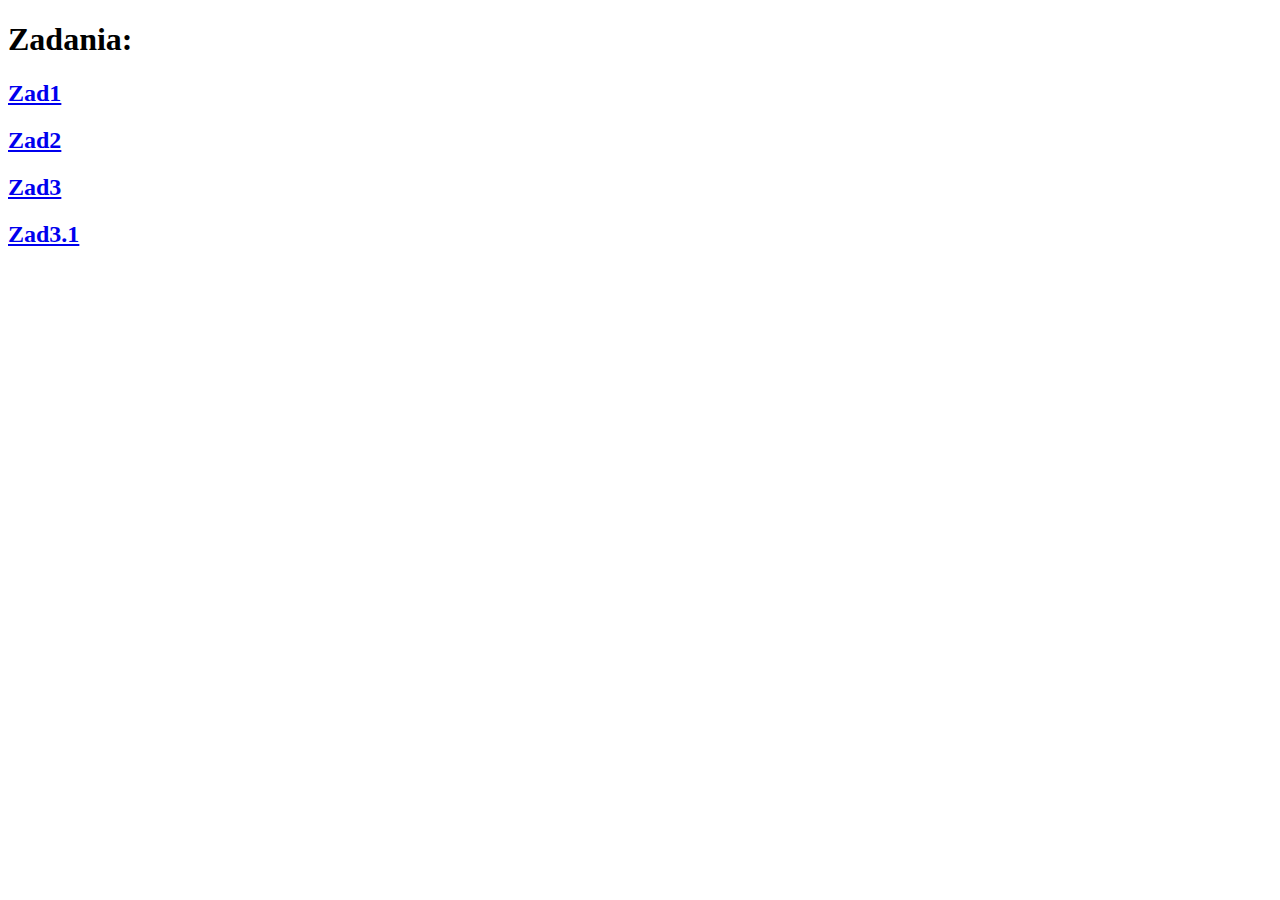
<file: zadania/index.html>
<!DOCTYPE html>
<html lang="en">
<head>
    <meta charset="UTF-8">
    <title>Zadania</title>
</head>
<body>
<h1>Zadania:</h1>
    <a href="https://michalmusial147.github.io/InterfejsyPlatformMobilnych/zadania/zad1"><h2>Zad1</h2></a>
    <a href="https://michalmusial147.github.io/InterfejsyPlatformMobilnych/zadania/zad2"><h2>Zad2</h2></a>
    <a href="https://michalmusial147.github.io/InterfejsyPlatformMobilnych/zadania/zad3"><h2>Zad3</h2></a>
    <a href="https://michalmusial147.github.io/InterfejsyPlatformMobilnych/zadania/zad3.1"><h2>Zad3.1</h2></a>

</body>
</html>
</file>
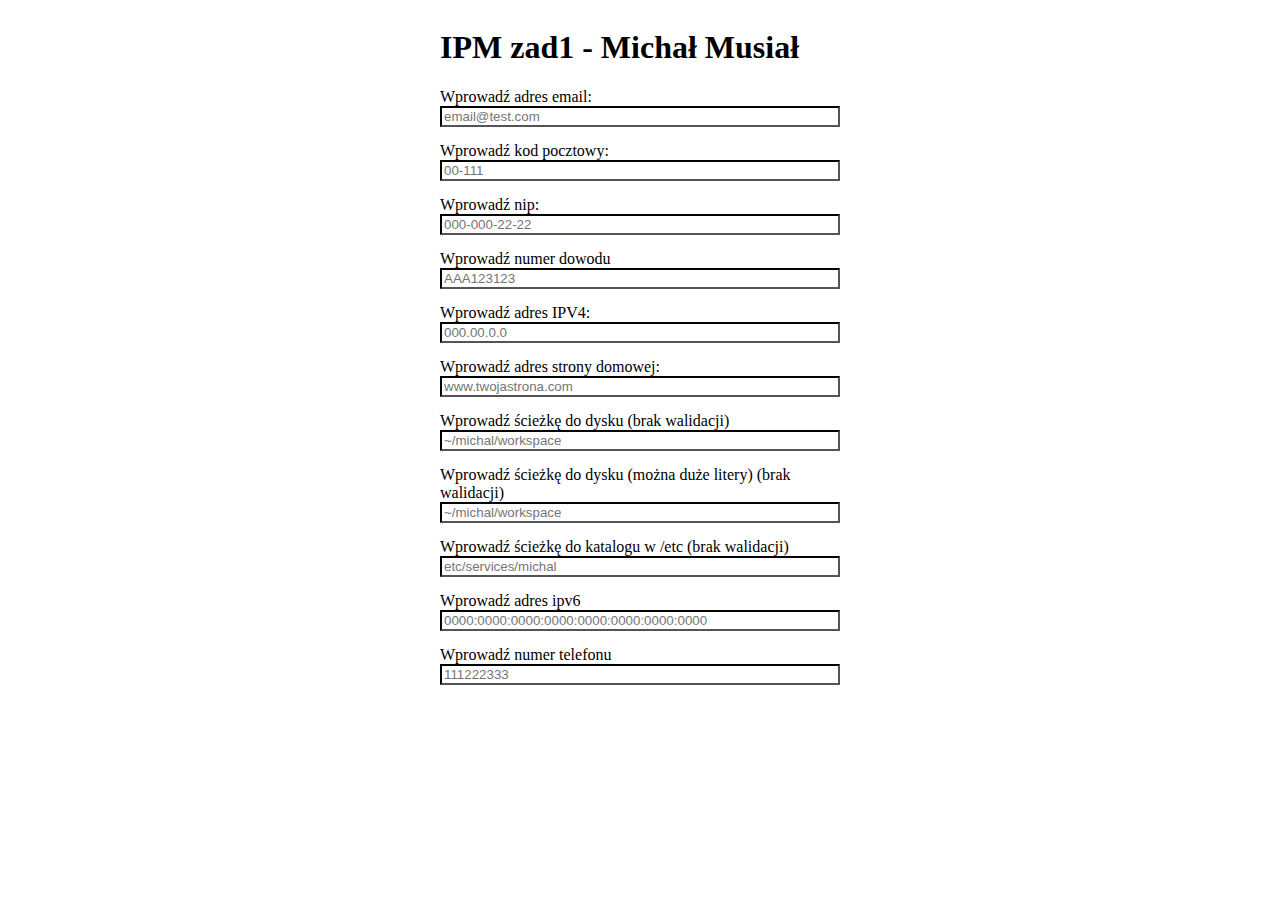
<file: zadania/zad1/index.html>
<!DOCTYPE html>
<html lang="en">
<head>
    <meta charset="UTF-8">
    <title>Title</title>
    <link rel="stylesheet" href="styles.css">
</head>
<body>
<form>
    <div class="column">
        <h1>IPM zad1 - Michał Musiał</h1>
        <label for="email">Wprowadź adres email:</label>
        <input required type="email" id="email" name="email" title="Podaj adres email w prawidłowym formacie" placeholder="email@test.com">

        <label for="post_code">Wprowadź kod pocztowy:</label>
        <input required type="text" id="post_code" name="post_code" pattern="[0-9]{2}-[0-9]{3}"
               placeholder="00-111"
               title="Podaj kod pocztowy w prawidłowym formacie">

        <label for="nip">Wprowadź nip:</label>
        <input required type="text" id="nip" name="nip"
               pattern="^((\d{3}[- ]\d{3}[- ]\d{2}[- ]\d{2})|(\d{3}[- ]\d{2}[- ]\d{2}[- ]\d{3}))$"
               title="Podaj nip w prawidłowym formacie"
               placeholder="000-000-22-22">

        <label for="nr_dowodu">Wprowadź numer dowodu</label>
        <input type="text" id="nr_dowodu" name="nr_dowodu" placeholder="AAA123123" pattern="[a-zA-Z]{3}\d{6}">
        <!--  brak walidacji    -->

        <label for="ipv4">Wprowadź adres IPV4:</label>
        <input required type="text" id="ipv4" name="ipv4" pattern="^((25[0-5]|(2[0-4]|1\d|[1-9]|)\d)(\.(?!$)|$)){4}$" placeholder="000.00.0.0">

        <label for="web_page">Wprowadź adres strony domowej:</label>
        <input required type="url" id="web_page" name="web_page" placeholder="www.twojastrona.com">

        <label for="disc_path">Wprowadź ścieżkę do dysku (brak walidacji) </label>
        <input type="text" id="disc_path" name="disc_path" placeholder="~/michal/workspace" >

        <label for="disc_path_extended">Wprowadź ścieżkę do dysku (można duże litery) (brak walidacji) </label>
        <input required type="text" id="disc_path_extended" name="disc_path_extended" placeholder="~/michal/workspace">

        <label for="etc_path">Wprowadź ścieżkę do katalogu w /etc (brak walidacji)</label>
        <input required type="text" id="etc_path" name="etc_path" placeholder="etc/services/michal">

        <label for="ipv6">Wprowadź adres ipv6</label>
        <input required type="text" id="ipv6" name="ipv6"
               pattern="(([0-9a-fA-F]{1,4}:){7,7}[0-9a-fA-F]{1,4}|([0-9a-fA-F]{1,4}:){1,7}:|([0-9a-fA-F]{1,4}:){1,6}:[0-9a-fA-F]{1,4}|([0-9a-fA-F]{1,4}:){1,5}(:[0-9a-fA-F]{1,4}){1,2}|([0-9a-fA-F]{1,4}:){1,4}(:[0-9a-fA-F]{1,4}){1,3}|([0-9a-fA-F]{1,4}:){1,3}(:[0-9a-fA-F]{1,4}){1,4}|([0-9a-fA-F]{1,4}:){1,2}(:[0-9a-fA-F]{1,4}){1,5}|[0-9a-fA-F]{1,4}:((:[0-9a-fA-F]{1,4}){1,6})|:((:[0-9a-fA-F]{1,4}){1,7}|:)|fe80:(:[0-9a-fA-F]{0,4}){0,4}%[0-9a-zA-Z]{1,}|::(ffff(:0{1,4}){0,1}:){0,1}((25[0-5]|(2[0-4]|1{0,1}[0-9]){0,1}[0-9])\.){3,3}(25[0-5]|(2[0-4]|1{0,1}[0-9]){0,1}[0-9])|([0-9a-fA-F]{1,4}:){1,4}:((25[0-5]|(2[0-4]|1{0,1}[0-9]){0,1}[0-9])\.){3,3}(25[0-5]|(2[0-4]|1{0,1}[0-9]){0,1}[0-9]))"
        placeholder="0000:0000:0000:0000:0000:0000:0000:0000">

        <label for="phone">Wprowadź numer telefonu</label>
        <input required type="tel" id="phone" name="phone"
               pattern="^([+]?[\s0-9]+)?(\d{3}|[(]?[0-9]+[)])?([-]?[\s]?[0-9])+$" placeholder="111222333">

    </div>
</form>
</body>
<script type="text/javascript" src="scripts.js"></script>
</html>
</file>
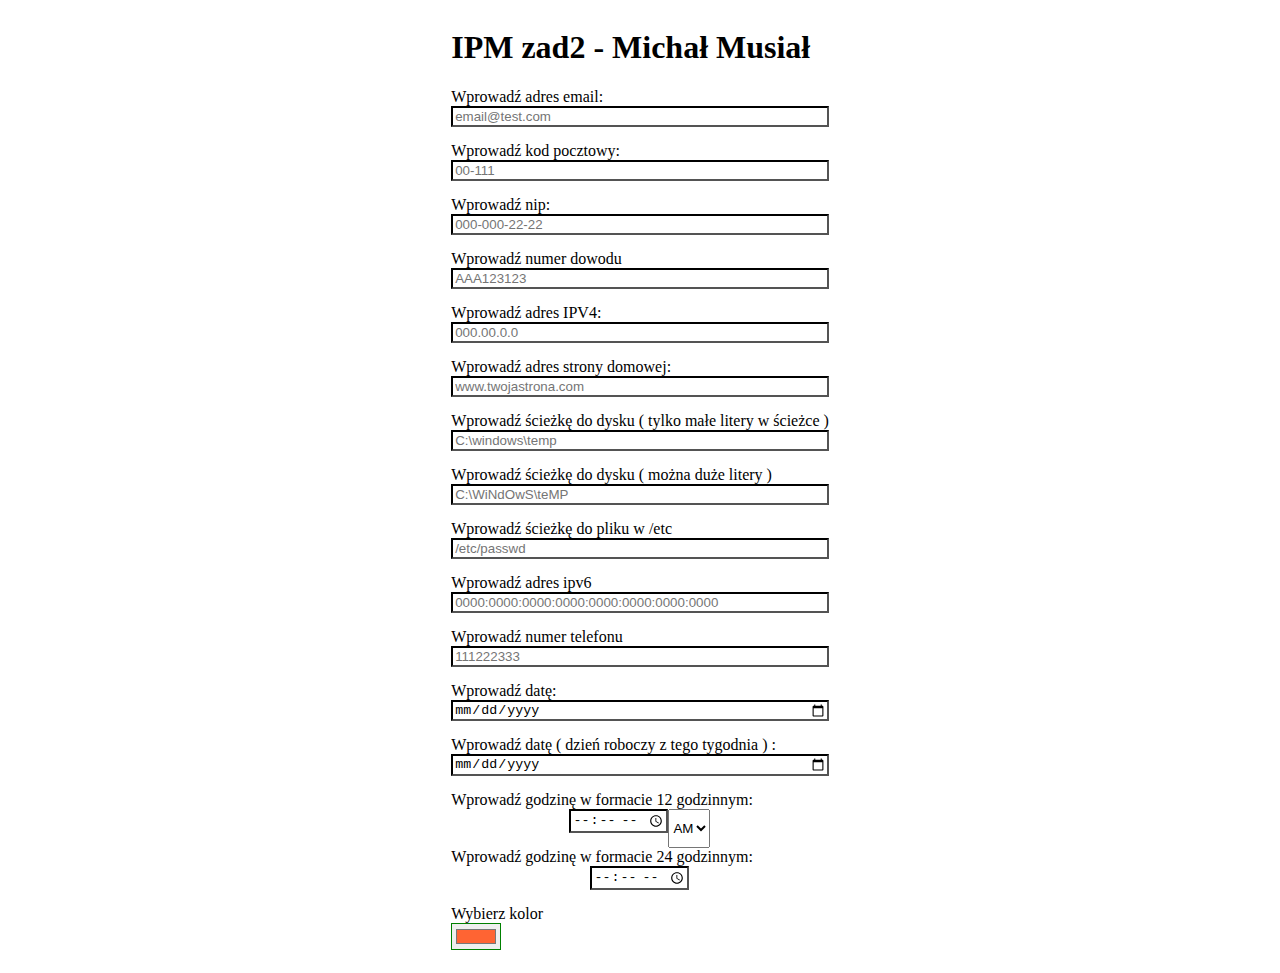
<file: zadania/zad2/index.html>
<!DOCTYPE html>
<html lang="en">
<head>
    <meta charset="UTF-8">
    <title>Title</title>
    <link rel="stylesheet" href="styles.css">
</head>
<body>
<form>
    <div class="column">
        <h1>IPM zad2 - Michał Musiał</h1>
        <label for="email">Wprowadź adres email:</label>
        <input required type="email" id="email" name="email" title="Podaj adres email w prawidłowym formacie" placeholder="email@test.com">

        <label for="post_code">Wprowadź kod pocztowy:</label>
        <input required type="text" id="post_code" name="post_code" pattern="[0-9]{2}-[0-9]{3}"
               placeholder="00-111"
               title="Podaj kod pocztowy w prawidłowym formacie">

        <label for="nip">Wprowadź nip:</label>
        <input required type="text" id="nip" name="nip"
               pattern="^((\d{3}[- ]\d{3}[- ]\d{2}[- ]\d{2})|(\d{3}[- ]\d{2}[- ]\d{2}[- ]\d{3}))$"
               title="Podaj nip w prawidłowym formacie"
               placeholder="000-000-22-22">

        <label for="nr_dowodu">Wprowadź numer dowodu</label>
        <input type="text" id="nr_dowodu" name="nr_dowodu" placeholder="AAA123123" pattern="[a-zA-Z]{3}\d{6}">
        <!--  brak walidacji    -->

        <label for="ipv4">Wprowadź adres IPV4:</label>
        <input required type="text" id="ipv4" name="ipv4" pattern="^((25[0-5]|(2[0-4]|1\d|[1-9]|)\d)(\.(?!$)|$)){4}$" placeholder="000.00.0.0">

        <label for="web_page">Wprowadź adres strony domowej:</label>
        <input required type="text" id="web_page" name="web_page" placeholder="www.twojastrona.com" pattern="[-a-zA-Z0-9@:%._\+~#=]{1,256}\.[a-zA-Z0-9()]{1,6}\b([-a-zA-Z0-9()@:%_\+.~#?&//=]*)">

        <label for="disc_path">Wprowadź ścieżkę do dysku ( tylko małe litery w ścieżce ) </label>
        <input type="text" id="disc_path" name="disc_path" placeholder="C:\windows\temp" pattern="[a-zA-Z]:[\\](windows|winnt|win|dos|msdos)[\\](?:[a-z0-9]+[\\])*([a-z0-9])*">

        <label for="disc_path_extended">Wprowadź ścieżkę do dysku ( można duże litery )</label>
        <input required type="text" id="disc_path_extended" name="disc_path_extended" placeholder="C:\WiNdOwS\teMP">

        <label for="etc_path">Wprowadź ścieżkę do pliku w /etc</label>
        <input required type="text" id="etc_path" name="etc_path" placeholder="/etc/passwd" pattern="[\/](etc)[\/][a-zA-Z]+">

        <label for="ipv6">Wprowadź adres ipv6</label>
        <input required type="text" id="ipv6" name="ipv6"
               pattern="(([0-9a-fA-F]{1,4}:){7,7}[0-9a-fA-F]{1,4}|([0-9a-fA-F]{1,4}:){1,7}:|([0-9a-fA-F]{1,4}:){1,6}:[0-9a-fA-F]{1,4}|([0-9a-fA-F]{1,4}:){1,5}(:[0-9a-fA-F]{1,4}){1,2}|([0-9a-fA-F]{1,4}:){1,4}(:[0-9a-fA-F]{1,4}){1,3}|([0-9a-fA-F]{1,4}:){1,3}(:[0-9a-fA-F]{1,4}){1,4}|([0-9a-fA-F]{1,4}:){1,2}(:[0-9a-fA-F]{1,4}){1,5}|[0-9a-fA-F]{1,4}:((:[0-9a-fA-F]{1,4}){1,6})|:((:[0-9a-fA-F]{1,4}){1,7}|:)|fe80:(:[0-9a-fA-F]{0,4}){0,4}%[0-9a-zA-Z]{1,}|::(ffff(:0{1,4}){0,1}:){0,1}((25[0-5]|(2[0-4]|1{0,1}[0-9]){0,1}[0-9])\.){3,3}(25[0-5]|(2[0-4]|1{0,1}[0-9]){0,1}[0-9])|([0-9a-fA-F]{1,4}:){1,4}:((25[0-5]|(2[0-4]|1{0,1}[0-9]){0,1}[0-9])\.){3,3}(25[0-5]|(2[0-4]|1{0,1}[0-9]){0,1}[0-9]))"
        placeholder="0000:0000:0000:0000:0000:0000:0000:0000">

        <label for="phone">Wprowadź numer telefonu</label>
        <input required type="tel" id="phone" name="phone"
               pattern="^([+]?[\s0-9]+)?(\d{3}|[(]?[0-9]+[)])?([-]?[\s]?[0-9])+$" placeholder="111222333">

        <label for="date_input">Wprowadź datę:</label>
        <input required class="dateInput"  type="date" id="date_input" name="trip-start">

        <label for="date_input">Wprowadź datę ( dzień roboczy z tego tygodnia ) :</label>
        <input   class="dateWorkingInput"  type="date" id="date_input_working_day" name="trip-start">

        <label for="time12">Wprowadź godzinę w formacie 12 godzinnym:</label>
        <div class="rowtime">
            <input style="display: flex" type="time" id="time12" name="appt" min="00:00" max="12:00" required placeholder="00:00">
            <select style="display: flex" name="pets" id="12-select">
                <option value="">AM</option>
                <option value="dog">PM</option>
            </select>
        </div>

        <label for="time24">Wprowadź godzinę w formacie 24 godzinnym:</label>
        <div class="rowtime">
            <input  style="display: flex" type="time" id="time24" name="appt" min="00:00" max="12:00" required placeholder="00:00">
        </div>

        <label for="head">Wybierz kolor</label>
        <input type="color" id="head" name="head"
               value="#ff6433">

    </div>
</form>
</body>
<script type="text/javascript" src="scripts.js"></script>
</html>
</file>
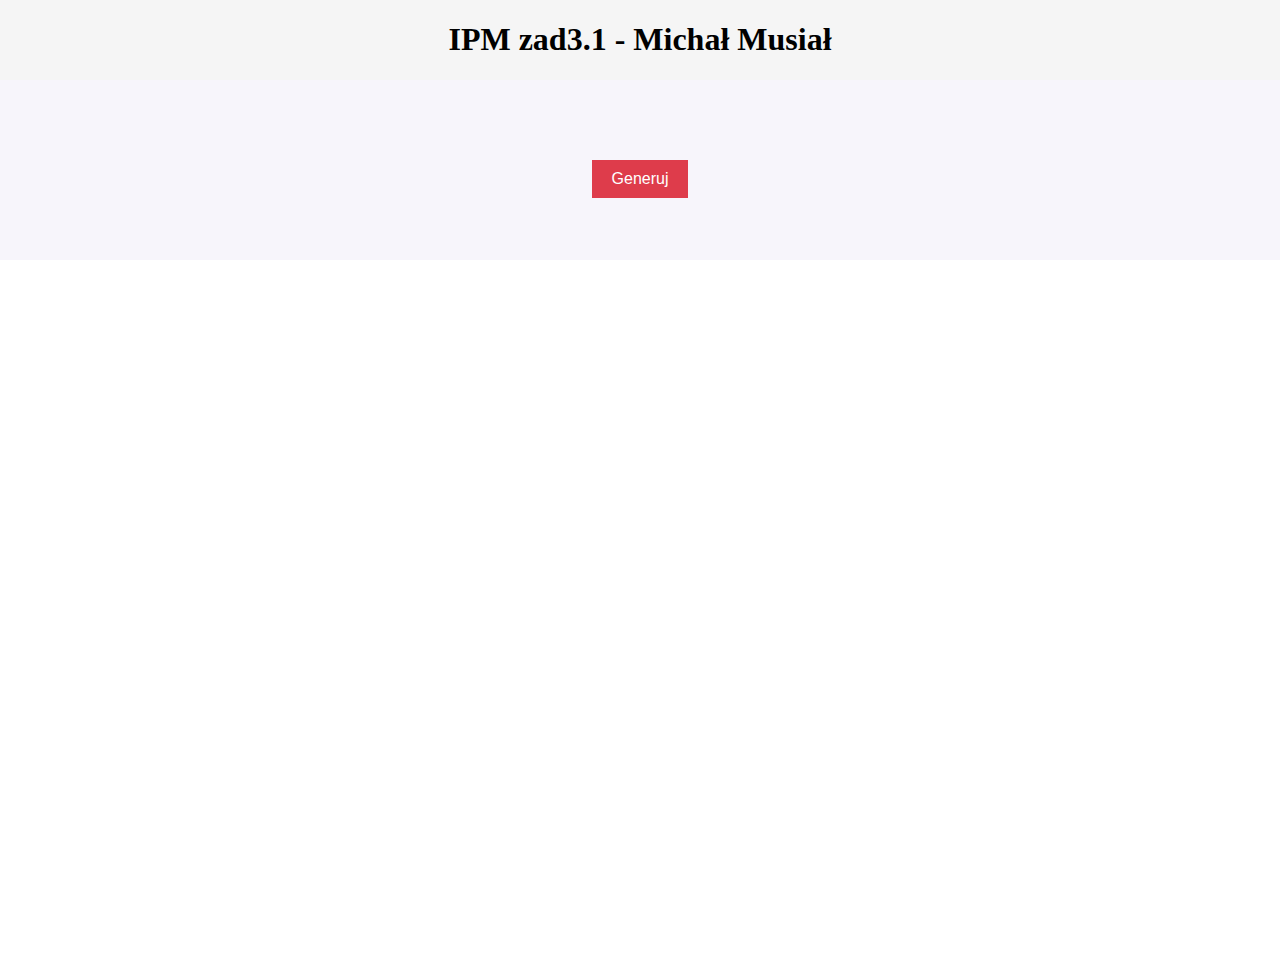
<file: zadania/zad3.1/index.html>
<!DOCTYPE html>
<html lang="en" xmlns="http://www.w3.org/1999/html">
<head>
    <meta charset="UTF-8"/>
    <meta name="viewport" content="width=device-width, initial-scale=1.0"/>
    <meta http-equiv="X-UA-Compatible" content="ie=edge"/>
    <title>Zad3.1</title>
    <link rel="stylesheet" href="styles.css"/>
</head>
<body>
<h1>IPM zad3.1 - Michał Musiał</h1>
<div class="section-2">
    <div class="generator">
        <div class="col">
            <div id="generated-box">
            </div>
            </br>
            <button class="gen-btn" id="generate">
                Generuj
                <i class="fas fa-plus"></i>
            </button>
        </div>
    </div>
    <div class="draggable-canva"> </div>
</div>
<script src="scripts.js"></script>
</body>
</html>
</file>
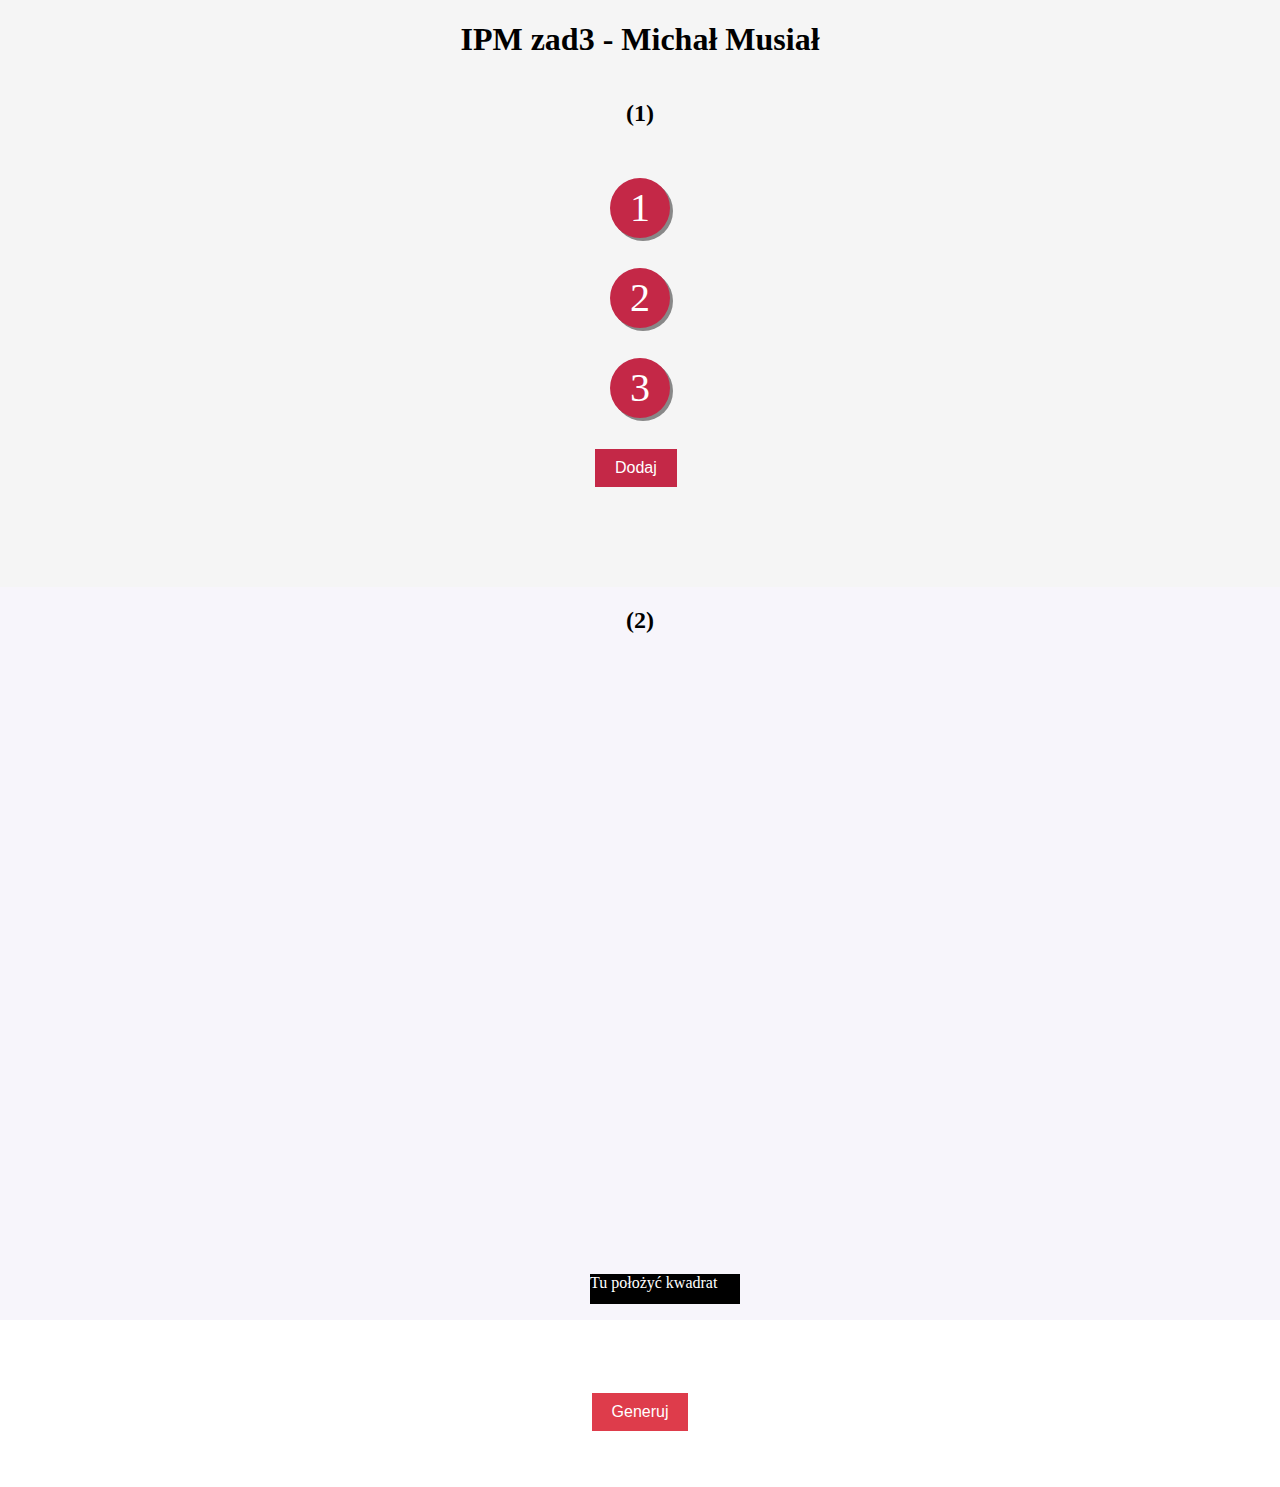
<file: zadania/zad3/index.html>
<!DOCTYPE html>
<html lang="en" xmlns="http://www.w3.org/1999/html">
<head>
    <meta charset="UTF-8"/>
    <meta name="viewport" content="width=device-width, initial-scale=1.0"/>
    <meta http-equiv="X-UA-Compatible" content="ie=edge"/>
    <title>Zad3</title>
    <link rel="stylesheet" href="styles.css"/>
</head>
<body>
<h1>IPM zad3 - Michał Musiał</h1>
<h2>(1)</h2>
<div class="section-1">
    <div id="generated-element"></div>
    <ul class="draggable-list" id="draggable-list"></ul>
    <button class="check-btn" id="add_element">
        Dodaj
        <i class="fas fa-plus"></i>
    </button>
    </br>
</div>
<div class="section-2">
    <h2>(2)</h2>
    <div class="platform">
        <ul class="draggable-list2" id="draggable-list2" ondragover="allowDrop(event)" ondrop="drop(event)">
            <li style="background: black; height: 30px; width: 150px; color: white">Tu położyć kwadrat</li>
        </ul>
    </div>
    <div class="generator">
        <div class="col">
            <div id="generated-box">
            </div>
            </br>
            <button class="gen-btn" id="generate">
                Generuj
                <i class="fas fa-plus"></i>
            </button>
        </div>
    </div>
</div>
<script src="scripts.js"></script>
</body>
</html>
</file>
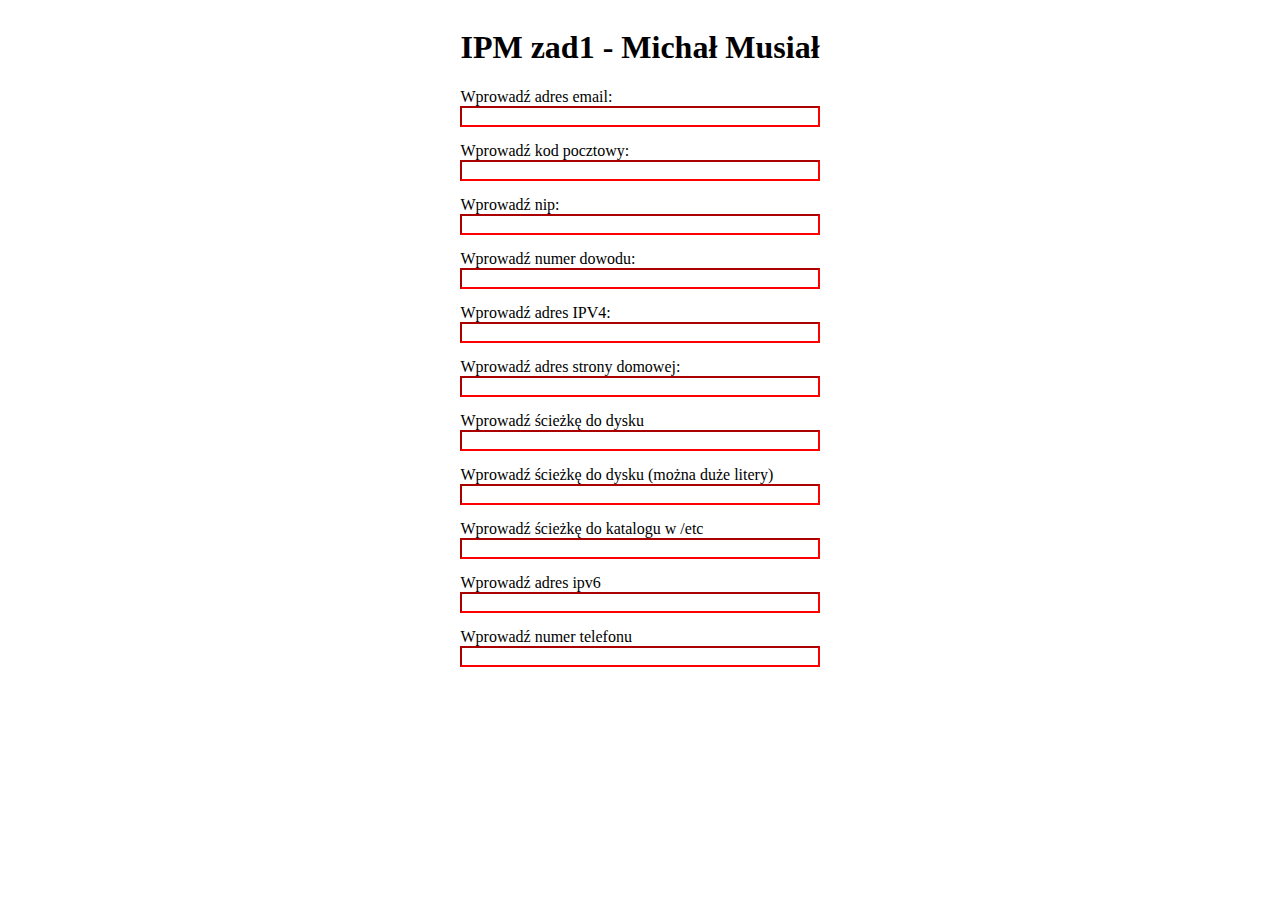
<file: zad1.html>
<!DOCTYPE html>
<html lang="en">
<head>
    <meta charset="UTF-8">
    <title>Title</title>
    <link rel="stylesheet" href="./styles.css">
</head>
<body>
<form>
    <div class="column">
        <h1>IPM zad1 - Michał Musiał</h1>
        <label for="email">Wprowadź adres email:</label>
        <input required type="email" id="email" name="email" title="Podaj adres email w prawidłowym formacie">

        <label for="post_code">Wprowadź kod pocztowy:</label>
        <input required type="text" id="post_code" name="post_code" pattern="[0-9]{2}-[0-9]{3}"
               title="Podaj kod pocztowy w prawidłowym formacie">

        <label for="nip">Wprowadź nip:</label>
        <input required type="text" id="nip" name="nip"
               pattern="^((\d{3}[- ]\d{3}[- ]\d{2}[- ]\d{2})|(\d{3}[- ]\d{2}[- ]\d{2}[- ]\d{3}))$"
               title="Podaj nip w prawidłowym formacie">

        <label for="nr_dowodu">Wprowadź numer dowodu:</label>
        <input required type="text" id="nr_dowodu" name="nr_dowodu">

        <label for="ipv4">Wprowadź adres IPV4:</label>
        <input required type="text" id="ipv4" name="ipv4" pattern="^((25[0-5]|(2[0-4]|1\d|[1-9]|)\d)(\.(?!$)|$)){4}$">

        <label for="web_page">Wprowadź adres strony domowej:</label>
        <input required type="url" id="web_page" name="web_page">

        <label for="disc_path">Wprowadź ścieżkę do dysku</label>
        <input required type="text" id="disc_path" name="disc_path">

        <label for="disc_path_extended">Wprowadź ścieżkę do dysku (można duże litery)</label>
        <input required type="text" id="disc_path_extended" name="disc_path_extended">

        <label for="etc_path">Wprowadź ścieżkę do katalogu w /etc</label>
        <input required type="text" id="etc_path" name="etc_path">

        <label for="ipv6">Wprowadź adres ipv6</label>
        <input required type="text" id="ipv6" name="ipv6"
               pattern="(([0-9a-fA-F]{1,4}:){7,7}[0-9a-fA-F]{1,4}|([0-9a-fA-F]{1,4}:){1,7}:|([0-9a-fA-F]{1,4}:){1,6}:[0-9a-fA-F]{1,4}|([0-9a-fA-F]{1,4}:){1,5}(:[0-9a-fA-F]{1,4}){1,2}|([0-9a-fA-F]{1,4}:){1,4}(:[0-9a-fA-F]{1,4}){1,3}|([0-9a-fA-F]{1,4}:){1,3}(:[0-9a-fA-F]{1,4}){1,4}|([0-9a-fA-F]{1,4}:){1,2}(:[0-9a-fA-F]{1,4}){1,5}|[0-9a-fA-F]{1,4}:((:[0-9a-fA-F]{1,4}){1,6})|:((:[0-9a-fA-F]{1,4}){1,7}|:)|fe80:(:[0-9a-fA-F]{0,4}){0,4}%[0-9a-zA-Z]{1,}|::(ffff(:0{1,4}){0,1}:){0,1}((25[0-5]|(2[0-4]|1{0,1}[0-9]){0,1}[0-9])\.){3,3}(25[0-5]|(2[0-4]|1{0,1}[0-9]){0,1}[0-9])|([0-9a-fA-F]{1,4}:){1,4}:((25[0-5]|(2[0-4]|1{0,1}[0-9]){0,1}[0-9])\.){3,3}(25[0-5]|(2[0-4]|1{0,1}[0-9]){0,1}[0-9]))">

        <label for="phone">Wprowadź numer telefonu</label>
        <input required type="tel" id="phone" name="phone"
               pattern="^([+]?[\s0-9]+)?(\d{3}|[(]?[0-9]+[)])?([-]?[\s]?[0-9])+$">

    </div>
</form>
</body>
</html>
</file>
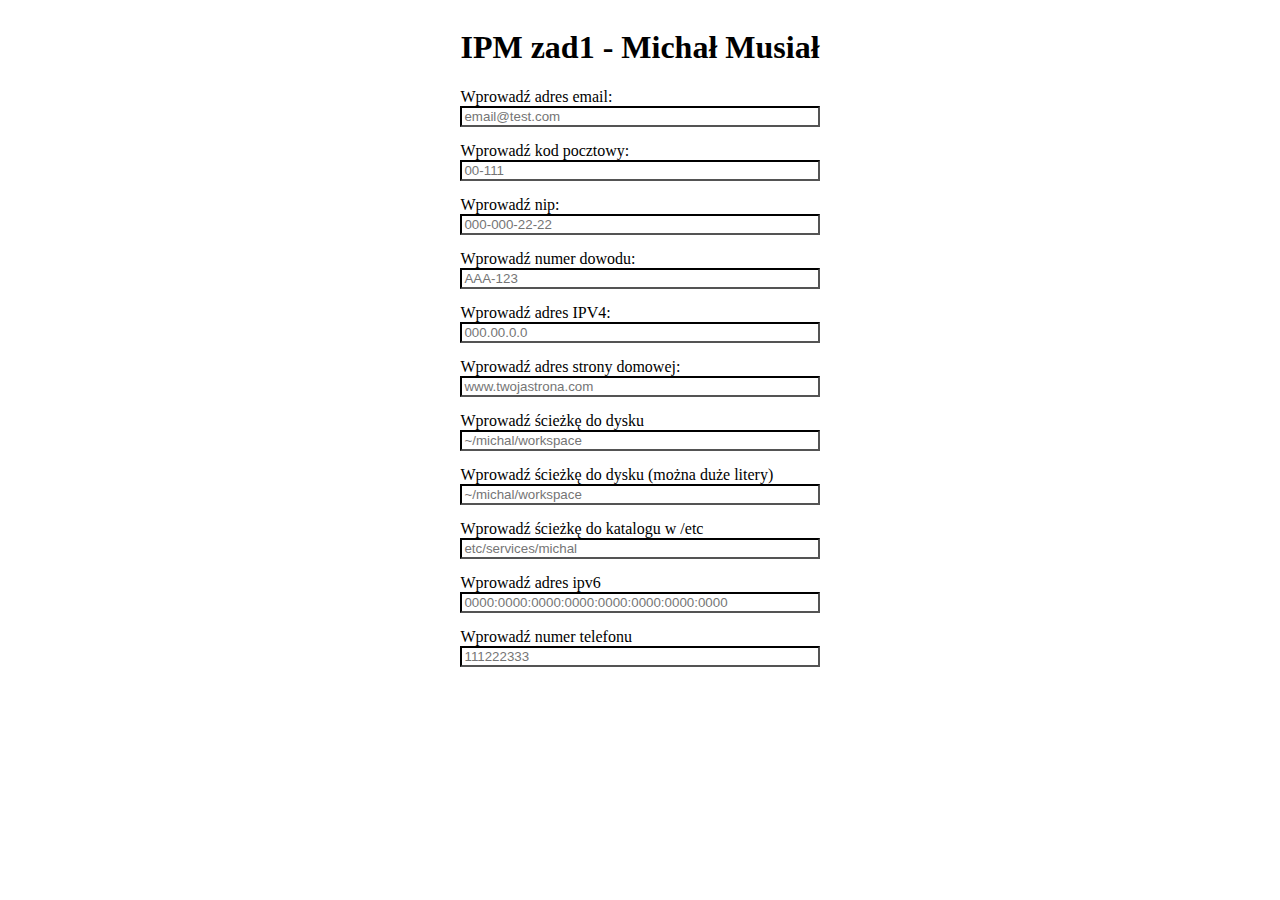
<file: zadania/zad1/zad1.html>
<!DOCTYPE html>
<html lang="en">
<head>
    <meta charset="UTF-8">
    <title>Title</title>
    <link rel="stylesheet" href="styles.css">
</head>
<body>
<form>
    <div class="column">
        <h1>IPM zad1 - Michał Musiał</h1>
        <label for="email">Wprowadź adres email:</label>
        <input required type="email" id="email" name="email" title="Podaj adres email w prawidłowym formacie" placeholder="email@test.com">

        <label for="post_code">Wprowadź kod pocztowy:</label>
        <input required type="text" id="post_code" name="post_code" pattern="[0-9]{2}-[0-9]{3}"
               placeholder="00-111"
               title="Podaj kod pocztowy w prawidłowym formacie">

        <label for="nip">Wprowadź nip:</label>
        <input required type="text" id="nip" name="nip"
               pattern="^((\d{3}[- ]\d{3}[- ]\d{2}[- ]\d{2})|(\d{3}[- ]\d{2}[- ]\d{2}[- ]\d{3}))$"
               title="Podaj nip w prawidłowym formacie"
               placeholder="000-000-22-22">

        <label for="nr_dowodu">Wprowadź numer dowodu:</label>
        <input required type="text" id="nr_dowodu" name="nr_dowodu" placeholder="AAA-123">
        <!--  brak walidacji    -->

        <label for="ipv4">Wprowadź adres IPV4:</label>
        <input required type="text" id="ipv4" name="ipv4" pattern="^((25[0-5]|(2[0-4]|1\d|[1-9]|)\d)(\.(?!$)|$)){4}$" placeholder="000.00.0.0">

        <label for="web_page">Wprowadź adres strony domowej:</label>
        <input required type="url" id="web_page" name="web_page" placeholder="www.twojastrona.com">

        <label for="disc_path">Wprowadź ścieżkę do dysku</label>
        <input required type="text" id="disc_path" name="disc_path" placeholder="~/michal/workspace">

        <label for="disc_path_extended">Wprowadź ścieżkę do dysku (można duże litery)</label>
        <input required type="text" id="disc_path_extended" name="disc_path_extended" placeholder="~/michal/workspace">

        <label for="etc_path">Wprowadź ścieżkę do katalogu w /etc</label>
        <input required type="text" id="etc_path" name="etc_path" placeholder="etc/services/michal">

        <label for="ipv6">Wprowadź adres ipv6</label>
        <input required type="text" id="ipv6" name="ipv6"
               pattern="(([0-9a-fA-F]{1,4}:){7,7}[0-9a-fA-F]{1,4}|([0-9a-fA-F]{1,4}:){1,7}:|([0-9a-fA-F]{1,4}:){1,6}:[0-9a-fA-F]{1,4}|([0-9a-fA-F]{1,4}:){1,5}(:[0-9a-fA-F]{1,4}){1,2}|([0-9a-fA-F]{1,4}:){1,4}(:[0-9a-fA-F]{1,4}){1,3}|([0-9a-fA-F]{1,4}:){1,3}(:[0-9a-fA-F]{1,4}){1,4}|([0-9a-fA-F]{1,4}:){1,2}(:[0-9a-fA-F]{1,4}){1,5}|[0-9a-fA-F]{1,4}:((:[0-9a-fA-F]{1,4}){1,6})|:((:[0-9a-fA-F]{1,4}){1,7}|:)|fe80:(:[0-9a-fA-F]{0,4}){0,4}%[0-9a-zA-Z]{1,}|::(ffff(:0{1,4}){0,1}:){0,1}((25[0-5]|(2[0-4]|1{0,1}[0-9]){0,1}[0-9])\.){3,3}(25[0-5]|(2[0-4]|1{0,1}[0-9]){0,1}[0-9])|([0-9a-fA-F]{1,4}:){1,4}:((25[0-5]|(2[0-4]|1{0,1}[0-9]){0,1}[0-9])\.){3,3}(25[0-5]|(2[0-4]|1{0,1}[0-9]){0,1}[0-9]))"
        placeholder="0000:0000:0000:0000:0000:0000:0000:0000">

        <label for="phone">Wprowadź numer telefonu</label>
        <input required type="tel" id="phone" name="phone"
               pattern="^([+]?[\s0-9]+)?(\d{3}|[(]?[0-9]+[)])?([-]?[\s]?[0-9])+$" placeholder="111222333">

    </div>
</form>
</body>
</html>
</file>
<file: zadania/zad1/styles.css>
form {
    display: flex;
    justify-content: center;
}
.column {
    display: flex;
    flex-direction: column;
    max-width: 400px;
    justify-content: center;
}
input {
    margin-bottom: 15px;

}
input:invalid {
    border-color: red;
}
input:valid {
    border-color: green;
}
input:placeholder-shown{
    border-color: black;
}
.invalid{
    border-color: red;
}
</file>
<file: zadania/zad2/styles.css>
form {
    display: flex;
    justify-content: center;
}
.column {
    display: flex;
    flex-direction: column;
    max-width: 400px;
    justify-content: center;
}
input {
    margin-bottom: 15px;
}
input:invalid {
    border-color: red;
}
input:valid {
    border-color: green;
}
input:placeholder-shown{
    border-color: black;
}
.dateInput
{
    border-color: black !important;
}
.dateInput:valid
{
    border-color: green !important;
}
.dateWorkingInputOnInit
{
    border-color: black !important;
}
.dateWorkingInputValid
{
    border-color: green !important;
}
.dateWorkingInputOnInvalid
 {
     border-color: red !important;
 }
.time12Init
{
    border-color: black !important;
}
.time12Valid
{
    border-color: green !important;
}
.time12Invalid
{
    border-color: red !important;
}
.rowtime {
    display: flex;
    flex-direction: row;
    max-width: 400px;
    justify-content: center;
}
</file>
<file: zadania/zad3.1/styles.css>
.section-1 {
    --background-color: #C42847;
    --text-color: white;
}
* {
    box-sizing: border-box;
}
body {
    background-color: whitesmoke;
    display: flex;
    flex-direction: column;
    align-items: center;
    justify-content: flex-start;
    margin: 0;
}

.section-2 {
    display: flex;
    flex-direction: column;
    align-items: center;
    justify-content: flex-start;
    width: 100%;
    height: 100vh;
    --text-color: white;
    background-color: #F7F5FB;
 }
.platform {
    height: 80%;
    width: 100%;
    flex-wrap: wrap;
    display: flex;
    align-items: end;
    justify-content: center;
}
.generator {
    height: 20%;
    width: 100%;
    justify-content: center;
    display: flex;
    flex-wrap: wrap;
    background-color: #F7F5FB;
}
.col-plat {
    display: flex;
    flex-direction: column;
    align-items: center;
    justify-content: center;
}
.col{
    display: flex;
    flex-direction: column;
    align-items: center;
    justify-content: center;
}
.gen-btn {
    background-color: #DE3C4B;
    border: none;
    color: white;
    font-size: 16px;
    padding: 10px 20px;
    cursor: pointer;
}
.list2-el {
    margin: 10px;
}
.draggable-canva {
    height: 80%;
    width: 100%;
    background-color:  white;
}
</file>
<file: zadania/zad3/styles.css>
.section-1 {
    --background-color: #C42847;
    --text-color: white;
}
* {
    box-sizing: border-box;
}
body {
    background-color: whitesmoke;
    display: flex;
    flex-direction: column;
    align-items: center;
    justify-content: flex-start;
    margin: 0;
}

.draggable-list {
    color: var(--text-color);
    padding: 0;
    list-style-type: none;
}
.draggable-list2 {

    display: flex;
    flex-direction: column-reverse;
    width: 100px;
    height: 100px;
    color:black;
    padding: 0;
    list-style-type: none;
}

.draggable-list .number {
    border-radius: 40px;
    box-shadow: 3px 3px #888888;
    background-color: var(--background-color);
    display: flex;
    align-items: center;
    justify-content: center;
    font-size: 40px;
    height: 60px;
    width: 60px;
}

.draggable-list li.over .draggable {
    background-color: #eaeaea;
}

.draggable {
    cursor: pointer;
    display: flex;
    align-items: center;
    justify-content: space-between;
    padding: 15px;
    flex: 1;
}
.section-2 {
    display: flex;
    flex-direction: column;
    align-items: center;
    justify-content: flex-start;
    width: 100%;
    margin-top: 100px;
    height: 100vh;
    --text-color: white;
    background-color: #F7F5FB;
 }
.platform {
    height: 80%;
    width: 100%;
    flex-wrap: wrap;
    display: flex;
    align-items: end;
    justify-content: center;
}
.generator {
    height: 20%;
    width: 100%;
    background-color:  white;
    justify-content: center;
    display: flex;
    flex-wrap: wrap;
}
.check-btn {
    background-color: var(--background-color);
    border: none;
    color: var(--text-color);
    font-size: 16px;
    padding: 10px 20px;
    cursor: pointer;
}
.col-plat {
    display: flex;
    flex-direction: column;
    align-items: center;
    justify-content: center;
}
.col{
    display: flex;
    flex-direction: column;
    align-items: center;
    justify-content: center;
}
.gen-btn {
    background-color: #DE3C4B;
    border: none;
    color: white;
    font-size: 16px;
    padding: 10px 20px;
    cursor: pointer;
}
.list2-el {
    margin: 10px;
}
</file>
<file: styles.css>
form {
    display: flex;
    justify-content: center;
}
.column {
    display: flex;
    flex-direction: column;
    max-width: 400px;
    justify-content: center;
}
input {
    margin-bottom: 15px;

}
input:invalid {
    border-color: red;
}
input:valid {
    border-color: green;
}
</file>
